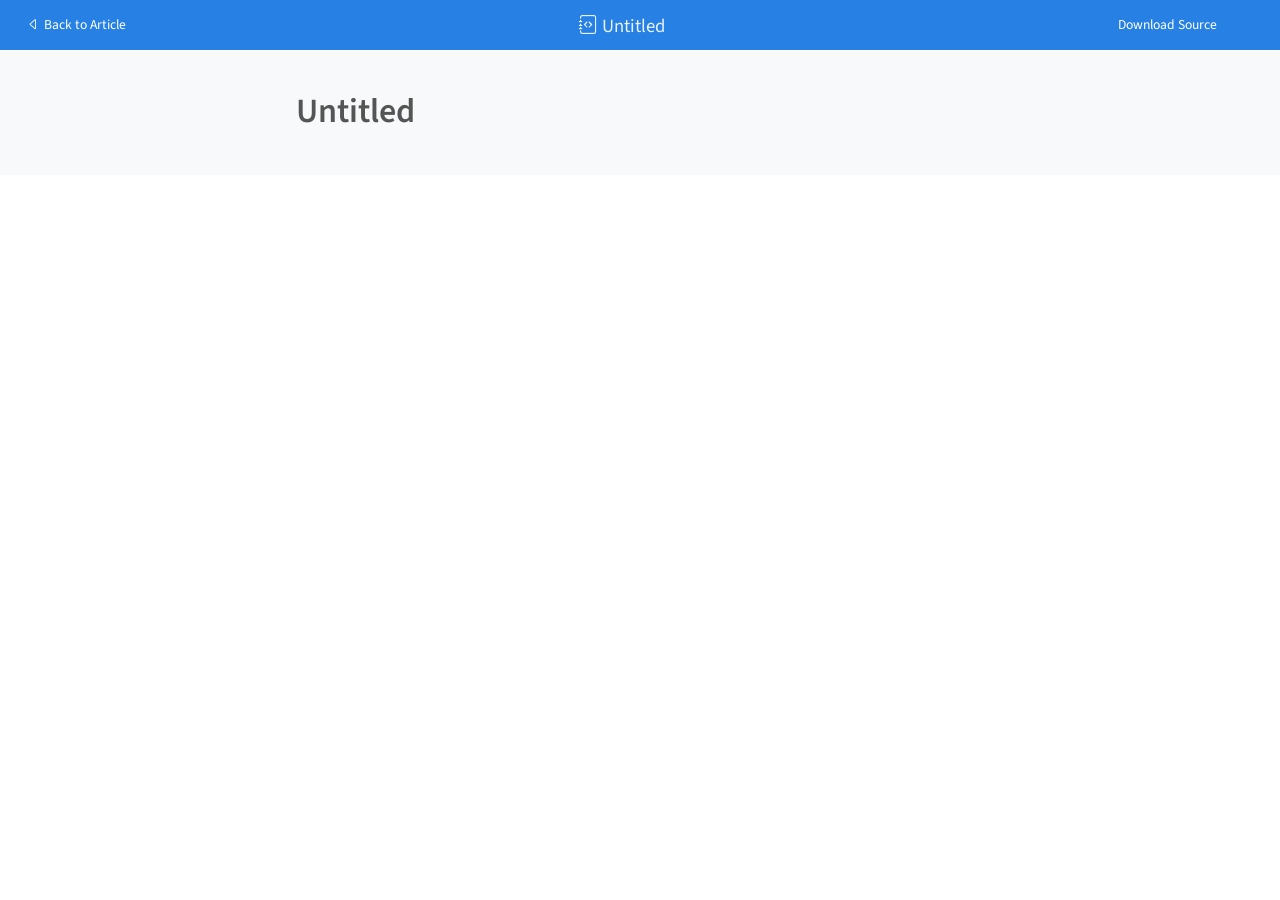
<file: notebooks/Untitled-preview.html>
<!DOCTYPE html>
<html xmlns="http://www.w3.org/1999/xhtml" lang="en" xml:lang="en"><head>
    <meta charset="utf-8">
    <meta name="generator" content="quarto-1.4.549">

    <meta name="viewport" content="width=device-width, initial-scale=1.0, user-scalable=yes">


    <title>Untitled</title>
    <style>
      code{white-space: pre-wrap;}
      span.smallcaps{font-variant: small-caps;}
      div.columns{display: flex; gap: min(4vw, 1.5em);}
      div.column{flex: auto; overflow-x: auto;}
      div.hanging-indent{margin-left: 1.5em; text-indent: -1.5em;}
      ul.task-list{list-style: none;}
      ul.task-list li input[type="checkbox"] {
        width: 0.8em;
        margin: 0 0.8em 0.2em -1em; /* quarto-specific, see https://github.com/quarto-dev/quarto-cli/issues/4556 */ 
        vertical-align: middle;
      }
    </style>

    <style>
      body.hypothesis-enabled #quarto-embed-header {
        padding-right: 36px;
      }

      #quarto-embed-header {
        height: 3em;
        width: 100%;
        display: flex;
        justify-content: space-between;
        align-items: center;
        border-bottom: solid 1px;
      }

      #quarto-embed-header h6 {
        font-size: 1.1em;
        padding-top: 0.6em;
        margin-left: 1em;
        margin-right: 1em;
        font-weight: 400;
      }

      #quarto-embed-header a.quarto-back-link,
      #quarto-embed-header a.quarto-download-embed {
        font-size: 0.8em;
        margin-top: 1em;
        margin-bottom: 1em;
        margin-left: 1em;
        margin-right: 1em;
      }

      .quarto-back-container {
        padding-left: 0.5em;
        display: flex;
      }

      .headroom {
          will-change: transform;
          transition: transform 200ms linear;
      }

      .headroom--pinned {
          transform: translateY(0%);
      }

      .headroom--unpinned {
          transform: translateY(-100%);
      }      
    </style>

    <script>
    window.document.addEventListener("DOMContentLoaded", function () {

      var header = window.document.querySelector("#quarto-embed-header");
      const titleBannerEl = window.document.querySelector("body > #title-block-header");
      if (titleBannerEl) {
        titleBannerEl.style.paddingTop = header.clientHeight + "px";
      }
      const contentEl = window.document.getElementById('quarto-content');
      for (const child of contentEl.children) {
        child.style.paddingTop = header.clientHeight + "px";
        child.style.marginTop = "1em";
      }

      // Use the article root if the `back` call doesn't work. This isn't perfect
      // but should typically work
      window.quartoBackToArticle = () => {
        var currentUrl = window.location.href;
        window.history.back();
        setTimeout(() => {
            // if location was not changed in 100 ms, then there is no history back
            if(currentUrl === window.location.href){              
                // redirect to site root
                window.location.href = "../index.html";
            }
        }, 100);
      }

      const headroom = new window.Headroom(header, {
        tolerance: 5,
        onPin: function () {
        },
        onUnpin: function () {
        },
      });
      headroom.init();
    });
    </script>

    
<script src="../site_libs/manuscript-notebook/headroom.min.js"></script>
<script src="../site_libs/clipboard/clipboard.min.js"></script>
<script src="../site_libs/quarto-html/quarto.js"></script>
<script src="../site_libs/quarto-html/popper.min.js"></script>
<script src="../site_libs/quarto-html/tippy.umd.min.js"></script>
<script src="../site_libs/quarto-html/anchor.min.js"></script>
<link href="../site_libs/quarto-html/tippy.css" rel="stylesheet">
<link href="../site_libs/quarto-html/quarto-syntax-highlighting.css" rel="stylesheet" id="quarto-text-highlighting-styles">
<script src="../site_libs/bootstrap/bootstrap.min.js"></script>
<link href="../site_libs/bootstrap/bootstrap-icons.css" rel="stylesheet">
<link href="../site_libs/bootstrap/bootstrap.min.css" rel="stylesheet" id="quarto-bootstrap" data-mode="light">
     <script async="" src="https://hypothes.is/embed.js"></script>
<script>
  window.document.addEventListener("DOMContentLoaded", function (_event) {
    document.body.classList.add('hypothesis-enabled');
  });
</script>  
      </head>

  <body class="quarto-notebook">
    <div id="quarto-embed-header" class="headroom fixed-top bg-primary">
      
      <a onclick="window.quartoBackToArticle(); return false;" class="btn btn-primary quarto-back-link" href=""><i class="bi bi-caret-left"></i> Back to Article</a>
      <h6><i class="bi bi-journal-code"></i> Untitled</h6>

            <a href="../notebooks/Untitled.qmd" class="btn btn-primary quarto-download-embed" download="Untitled.qmd">Download Source</a>
          </div>

     <header id="title-block-header" class="quarto-title-block default toc-left page-columns page-full">
  <div class="quarto-title-banner page-columns page-full">
    <div class="quarto-title column-body">
      <h1 class="title">Untitled</h1>
          </div>

    
    <div class="quarto-title-meta-container">
      <div class="quarto-title-meta-column-start">
        
        <div class="quarto-title-meta">

                
          
                
              </div>
      </div>
      <div class="quarto-title-meta-column-end quarto-other-formats-target">
      </div>
    </div>



    <div class="quarto-other-links-text-target">
    </div>  </div>
</header><div id="quarto-content" class="page-columns page-rows-contents page-layout-article toc-left">
<div id="quarto-sidebar-toc-left" class="sidebar toc-left">
  
</div>
<div id="quarto-margin-sidebar" class="sidebar margin-sidebar">
</div>
<main class="content quarto-banner-title-block" id="quarto-document-content">      

     
     </main>
<!-- /main column -->  <script id="quarto-html-after-body" type="application/javascript">
window.document.addEventListener("DOMContentLoaded", function (event) {
  const toggleBodyColorMode = (bsSheetEl) => {
    const mode = bsSheetEl.getAttribute("data-mode");
    const bodyEl = window.document.querySelector("body");
    if (mode === "dark") {
      bodyEl.classList.add("quarto-dark");
      bodyEl.classList.remove("quarto-light");
    } else {
      bodyEl.classList.add("quarto-light");
      bodyEl.classList.remove("quarto-dark");
    }
  }
  const toggleBodyColorPrimary = () => {
    const bsSheetEl = window.document.querySelector("link#quarto-bootstrap");
    if (bsSheetEl) {
      toggleBodyColorMode(bsSheetEl);
    }
  }
  toggleBodyColorPrimary();  
  const icon = "";
  const anchorJS = new window.AnchorJS();
  anchorJS.options = {
    placement: 'right',
    icon: icon
  };
  anchorJS.add('.anchored');
  const isCodeAnnotation = (el) => {
    for (const clz of el.classList) {
      if (clz.startsWith('code-annotation-')) {                     
        return true;
      }
    }
    return false;
  }
  const clipboard = new window.ClipboardJS('.code-copy-button', {
    text: function(trigger) {
      const codeEl = trigger.previousElementSibling.cloneNode(true);
      for (const childEl of codeEl.children) {
        if (isCodeAnnotation(childEl)) {
          childEl.remove();
        }
      }
      return codeEl.innerText;
    }
  });
  clipboard.on('success', function(e) {
    // button target
    const button = e.trigger;
    // don't keep focus
    button.blur();
    // flash "checked"
    button.classList.add('code-copy-button-checked');
    var currentTitle = button.getAttribute("title");
    button.setAttribute("title", "Copied!");
    let tooltip;
    if (window.bootstrap) {
      button.setAttribute("data-bs-toggle", "tooltip");
      button.setAttribute("data-bs-placement", "left");
      button.setAttribute("data-bs-title", "Copied!");
      tooltip = new bootstrap.Tooltip(button, 
        { trigger: "manual", 
          customClass: "code-copy-button-tooltip",
          offset: [0, -8]});
      tooltip.show();    
    }
    setTimeout(function() {
      if (tooltip) {
        tooltip.hide();
        button.removeAttribute("data-bs-title");
        button.removeAttribute("data-bs-toggle");
        button.removeAttribute("data-bs-placement");
      }
      button.setAttribute("title", currentTitle);
      button.classList.remove('code-copy-button-checked');
    }, 1000);
    // clear code selection
    e.clearSelection();
  });
  function tippyHover(el, contentFn, onTriggerFn, onUntriggerFn) {
    const config = {
      allowHTML: true,
      maxWidth: 500,
      delay: 100,
      arrow: false,
      appendTo: function(el) {
          return el.parentElement;
      },
      interactive: true,
      interactiveBorder: 10,
      theme: 'quarto',
      placement: 'bottom-start',
    };
    if (contentFn) {
      config.content = contentFn;
    }
    if (onTriggerFn) {
      config.onTrigger = onTriggerFn;
    }
    if (onUntriggerFn) {
      config.onUntrigger = onUntriggerFn;
    }
    window.tippy(el, config); 
  }
  const noterefs = window.document.querySelectorAll('a[role="doc-noteref"]');
  for (var i=0; i<noterefs.length; i++) {
    const ref = noterefs[i];
    tippyHover(ref, function() {
      // use id or data attribute instead here
      let href = ref.getAttribute('data-footnote-href') || ref.getAttribute('href');
      try { href = new URL(href).hash; } catch {}
      const id = href.replace(/^#\/?/, "");
      const note = window.document.getElementById(id);
      return note.innerHTML;
    });
  }
  const xrefs = window.document.querySelectorAll('a.quarto-xref');
  const processXRef = (id, note) => {
    // Strip column container classes
    const stripColumnClz = (el) => {
      el.classList.remove("page-full", "page-columns");
      if (el.children) {
        for (const child of el.children) {
          stripColumnClz(child);
        }
      }
    }
    stripColumnClz(note)
    if (id === null || id.startsWith('sec-')) {
      // Special case sections, only their first couple elements
      const container = document.createElement("div");
      if (note.children && note.children.length > 2) {
        container.appendChild(note.children[0].cloneNode(true));
        for (let i = 1; i < note.children.length; i++) {
          const child = note.children[i];
          if (child.tagName === "P" && child.innerText === "") {
            continue;
          } else {
            container.appendChild(child.cloneNode(true));
            break;
          }
        }
        if (window.Quarto?.typesetMath) {
          window.Quarto.typesetMath(container);
        }
        return container.innerHTML
      } else {
        if (window.Quarto?.typesetMath) {
          window.Quarto.typesetMath(note);
        }
        return note.innerHTML;
      }
    } else {
      // Remove any anchor links if they are present
      const anchorLink = note.querySelector('a.anchorjs-link');
      if (anchorLink) {
        anchorLink.remove();
      }
      if (window.Quarto?.typesetMath) {
        window.Quarto.typesetMath(note);
      }
      // TODO in 1.5, we should make sure this works without a callout special case
      if (note.classList.contains("callout")) {
        return note.outerHTML;
      } else {
        return note.innerHTML;
      }
    }
  }
  for (var i=0; i<xrefs.length; i++) {
    const xref = xrefs[i];
    tippyHover(xref, undefined, function(instance) {
      instance.disable();
      let url = xref.getAttribute('href');
      let hash = undefined; 
      if (url.startsWith('#')) {
        hash = url;
      } else {
        try { hash = new URL(url).hash; } catch {}
      }
      if (hash) {
        const id = hash.replace(/^#\/?/, "");
        const note = window.document.getElementById(id);
        if (note !== null) {
          try {
            const html = processXRef(id, note.cloneNode(true));
            instance.setContent(html);
          } finally {
            instance.enable();
            instance.show();
          }
        } else {
          // See if we can fetch this
          fetch(url.split('#')[0])
          .then(res => res.text())
          .then(html => {
            const parser = new DOMParser();
            const htmlDoc = parser.parseFromString(html, "text/html");
            const note = htmlDoc.getElementById(id);
            if (note !== null) {
              const html = processXRef(id, note);
              instance.setContent(html);
            } 
          }).finally(() => {
            instance.enable();
            instance.show();
          });
        }
      } else {
        // See if we can fetch a full url (with no hash to target)
        // This is a special case and we should probably do some content thinning / targeting
        fetch(url)
        .then(res => res.text())
        .then(html => {
          const parser = new DOMParser();
          const htmlDoc = parser.parseFromString(html, "text/html");
          const note = htmlDoc.querySelector('main.content');
          if (note !== null) {
            // This should only happen for chapter cross references
            // (since there is no id in the URL)
            // remove the first header
            if (note.children.length > 0 && note.children[0].tagName === "HEADER") {
              note.children[0].remove();
            }
            const html = processXRef(null, note);
            instance.setContent(html);
          } 
        }).finally(() => {
          instance.enable();
          instance.show();
        });
      }
    }, function(instance) {
    });
  }
      let selectedAnnoteEl;
      const selectorForAnnotation = ( cell, annotation) => {
        let cellAttr = 'data-code-cell="' + cell + '"';
        let lineAttr = 'data-code-annotation="' +  annotation + '"';
        const selector = 'span[' + cellAttr + '][' + lineAttr + ']';
        return selector;
      }
      const selectCodeLines = (annoteEl) => {
        const doc = window.document;
        const targetCell = annoteEl.getAttribute("data-target-cell");
        const targetAnnotation = annoteEl.getAttribute("data-target-annotation");
        const annoteSpan = window.document.querySelector(selectorForAnnotation(targetCell, targetAnnotation));
        const lines = annoteSpan.getAttribute("data-code-lines").split(",");
        const lineIds = lines.map((line) => {
          return targetCell + "-" + line;
        })
        let top = null;
        let height = null;
        let parent = null;
        if (lineIds.length > 0) {
            //compute the position of the single el (top and bottom and make a div)
            const el = window.document.getElementById(lineIds[0]);
            top = el.offsetTop;
            height = el.offsetHeight;
            parent = el.parentElement.parentElement;
          if (lineIds.length > 1) {
            const lastEl = window.document.getElementById(lineIds[lineIds.length - 1]);
            const bottom = lastEl.offsetTop + lastEl.offsetHeight;
            height = bottom - top;
          }
          if (top !== null && height !== null && parent !== null) {
            // cook up a div (if necessary) and position it 
            let div = window.document.getElementById("code-annotation-line-highlight");
            if (div === null) {
              div = window.document.createElement("div");
              div.setAttribute("id", "code-annotation-line-highlight");
              div.style.position = 'absolute';
              parent.appendChild(div);
            }
            div.style.top = top - 2 + "px";
            div.style.height = height + 4 + "px";
            div.style.left = 0;
            let gutterDiv = window.document.getElementById("code-annotation-line-highlight-gutter");
            if (gutterDiv === null) {
              gutterDiv = window.document.createElement("div");
              gutterDiv.setAttribute("id", "code-annotation-line-highlight-gutter");
              gutterDiv.style.position = 'absolute';
              const codeCell = window.document.getElementById(targetCell);
              const gutter = codeCell.querySelector('.code-annotation-gutter');
              gutter.appendChild(gutterDiv);
            }
            gutterDiv.style.top = top - 2 + "px";
            gutterDiv.style.height = height + 4 + "px";
          }
          selectedAnnoteEl = annoteEl;
        }
      };
      const unselectCodeLines = () => {
        const elementsIds = ["code-annotation-line-highlight", "code-annotation-line-highlight-gutter"];
        elementsIds.forEach((elId) => {
          const div = window.document.getElementById(elId);
          if (div) {
            div.remove();
          }
        });
        selectedAnnoteEl = undefined;
      };
        // Handle positioning of the toggle
    window.addEventListener(
      "resize",
      throttle(() => {
        elRect = undefined;
        if (selectedAnnoteEl) {
          selectCodeLines(selectedAnnoteEl);
        }
      }, 10)
    );
    function throttle(fn, ms) {
    let throttle = false;
    let timer;
      return (...args) => {
        if(!throttle) { // first call gets through
            fn.apply(this, args);
            throttle = true;
        } else { // all the others get throttled
            if(timer) clearTimeout(timer); // cancel #2
            timer = setTimeout(() => {
              fn.apply(this, args);
              timer = throttle = false;
            }, ms);
        }
      };
    }
      // Attach click handler to the DT
      const annoteDls = window.document.querySelectorAll('dt[data-target-cell]');
      for (const annoteDlNode of annoteDls) {
        annoteDlNode.addEventListener('click', (event) => {
          const clickedEl = event.target;
          if (clickedEl !== selectedAnnoteEl) {
            unselectCodeLines();
            const activeEl = window.document.querySelector('dt[data-target-cell].code-annotation-active');
            if (activeEl) {
              activeEl.classList.remove('code-annotation-active');
            }
            selectCodeLines(clickedEl);
            clickedEl.classList.add('code-annotation-active');
          } else {
            // Unselect the line
            unselectCodeLines();
            clickedEl.classList.remove('code-annotation-active');
          }
        });
      }
  const findCites = (el) => {
    const parentEl = el.parentElement;
    if (parentEl) {
      const cites = parentEl.dataset.cites;
      if (cites) {
        return {
          el,
          cites: cites.split(' ')
        };
      } else {
        return findCites(el.parentElement)
      }
    } else {
      return undefined;
    }
  };
  var bibliorefs = window.document.querySelectorAll('a[role="doc-biblioref"]');
  for (var i=0; i<bibliorefs.length; i++) {
    const ref = bibliorefs[i];
    const citeInfo = findCites(ref);
    if (citeInfo) {
      tippyHover(citeInfo.el, function() {
        var popup = window.document.createElement('div');
        citeInfo.cites.forEach(function(cite) {
          var citeDiv = window.document.createElement('div');
          citeDiv.classList.add('hanging-indent');
          citeDiv.classList.add('csl-entry');
          var biblioDiv = window.document.getElementById('ref-' + cite);
          if (biblioDiv) {
            citeDiv.innerHTML = biblioDiv.innerHTML;
          }
          popup.appendChild(citeDiv);
        });
        return popup.innerHTML;
      });
    }
  }
});
</script>  </div> <!-- /content --> 
  
</body></html>
</file>
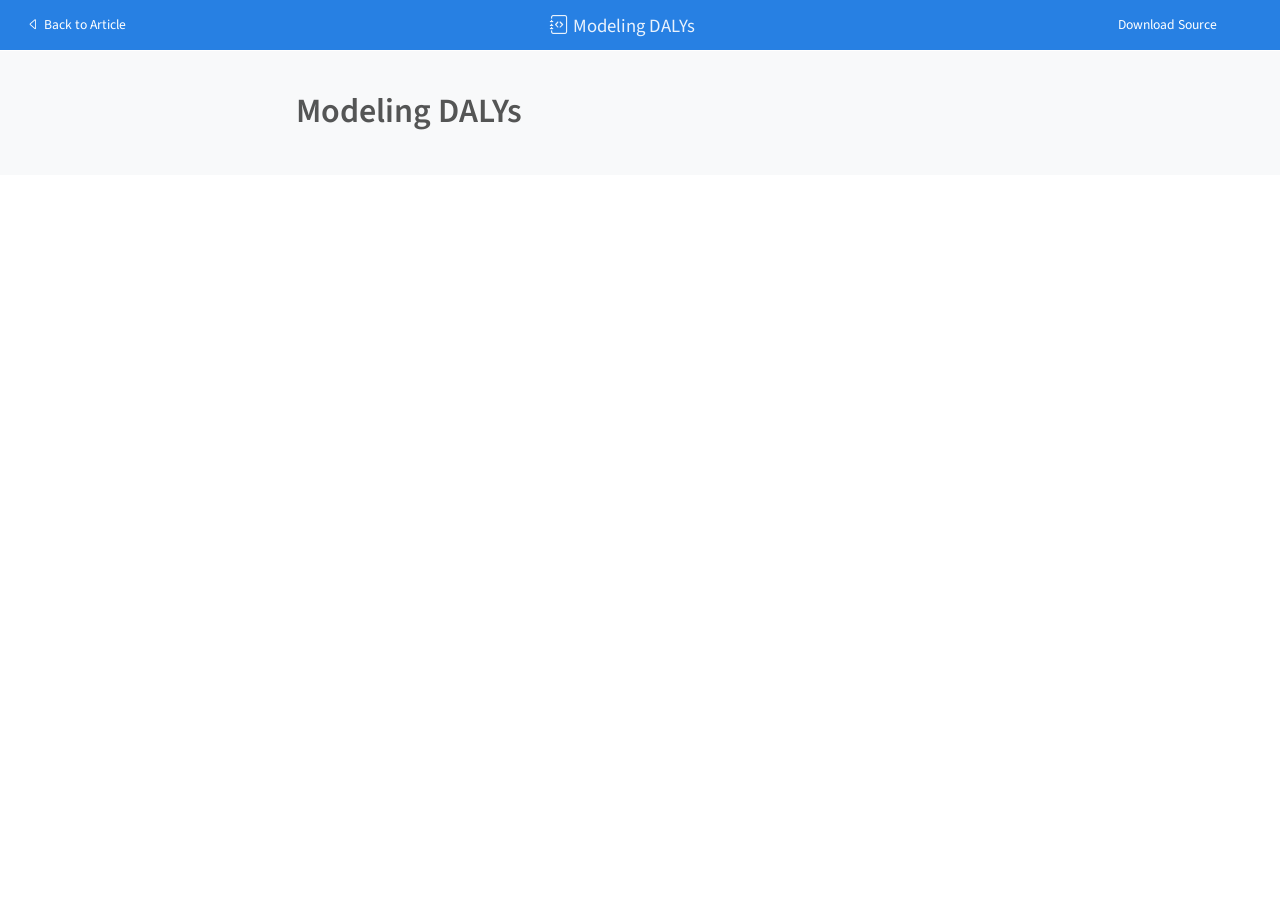
<file: presentation/modeling-dalys-presentation_york-2024-03-preview.html>
<!DOCTYPE html>
<html xmlns="http://www.w3.org/1999/xhtml" lang="en" xml:lang="en"><head>
    <meta charset="utf-8">
    <meta name="generator" content="quarto-1.4.549">

    <meta name="viewport" content="width=device-width, initial-scale=1.0, user-scalable=yes">


    <title>Modeling DALYs</title>
    <style>
      code{white-space: pre-wrap;}
      span.smallcaps{font-variant: small-caps;}
      div.columns{display: flex; gap: min(4vw, 1.5em);}
      div.column{flex: auto; overflow-x: auto;}
      div.hanging-indent{margin-left: 1.5em; text-indent: -1.5em;}
      ul.task-list{list-style: none;}
      ul.task-list li input[type="checkbox"] {
        width: 0.8em;
        margin: 0 0.8em 0.2em -1em; /* quarto-specific, see https://github.com/quarto-dev/quarto-cli/issues/4556 */ 
        vertical-align: middle;
      }
    </style>

    <style>
      body.hypothesis-enabled #quarto-embed-header {
        padding-right: 36px;
      }

      #quarto-embed-header {
        height: 3em;
        width: 100%;
        display: flex;
        justify-content: space-between;
        align-items: center;
        border-bottom: solid 1px;
      }

      #quarto-embed-header h6 {
        font-size: 1.1em;
        padding-top: 0.6em;
        margin-left: 1em;
        margin-right: 1em;
        font-weight: 400;
      }

      #quarto-embed-header a.quarto-back-link,
      #quarto-embed-header a.quarto-download-embed {
        font-size: 0.8em;
        margin-top: 1em;
        margin-bottom: 1em;
        margin-left: 1em;
        margin-right: 1em;
      }

      .quarto-back-container {
        padding-left: 0.5em;
        display: flex;
      }

      .headroom {
          will-change: transform;
          transition: transform 200ms linear;
      }

      .headroom--pinned {
          transform: translateY(0%);
      }

      .headroom--unpinned {
          transform: translateY(-100%);
      }      
    </style>

    <script>
    window.document.addEventListener("DOMContentLoaded", function () {

      var header = window.document.querySelector("#quarto-embed-header");
      const titleBannerEl = window.document.querySelector("body > #title-block-header");
      if (titleBannerEl) {
        titleBannerEl.style.paddingTop = header.clientHeight + "px";
      }
      const contentEl = window.document.getElementById('quarto-content');
      for (const child of contentEl.children) {
        child.style.paddingTop = header.clientHeight + "px";
        child.style.marginTop = "1em";
      }

      // Use the article root if the `back` call doesn't work. This isn't perfect
      // but should typically work
      window.quartoBackToArticle = () => {
        var currentUrl = window.location.href;
        window.history.back();
        setTimeout(() => {
            // if location was not changed in 100 ms, then there is no history back
            if(currentUrl === window.location.href){              
                // redirect to site root
                window.location.href = "../index.html";
            }
        }, 100);
      }

      const headroom = new window.Headroom(header, {
        tolerance: 5,
        onPin: function () {
        },
        onUnpin: function () {
        },
      });
      headroom.init();
    });
    </script>

    
<script src="../site_libs/manuscript-notebook/headroom.min.js"></script>
<script src="../site_libs/clipboard/clipboard.min.js"></script>
<script src="../site_libs/quarto-html/quarto.js"></script>
<script src="../site_libs/quarto-html/popper.min.js"></script>
<script src="../site_libs/quarto-html/tippy.umd.min.js"></script>
<script src="../site_libs/quarto-html/anchor.min.js"></script>
<link href="../site_libs/quarto-html/tippy.css" rel="stylesheet">
<link href="../site_libs/quarto-html/quarto-syntax-highlighting.css" rel="stylesheet" id="quarto-text-highlighting-styles">
<script src="../site_libs/bootstrap/bootstrap.min.js"></script>
<link href="../site_libs/bootstrap/bootstrap-icons.css" rel="stylesheet">
<link href="../site_libs/bootstrap/bootstrap.min.css" rel="stylesheet" id="quarto-bootstrap" data-mode="light">
     <script async="" src="https://hypothes.is/embed.js"></script>
<script>
  window.document.addEventListener("DOMContentLoaded", function (_event) {
    document.body.classList.add('hypothesis-enabled');
  });
</script>  
      </head>

  <body class="quarto-notebook">
    <div id="quarto-embed-header" class="headroom fixed-top bg-primary">
      
      <a onclick="window.quartoBackToArticle(); return false;" class="btn btn-primary quarto-back-link" href=""><i class="bi bi-caret-left"></i> Back to Article</a>
      <h6><i class="bi bi-journal-code"></i> Modeling DALYs</h6>

            <a href="../presentation/modeling-dalys-presentation_york-2024-03.qmd" class="btn btn-primary quarto-download-embed" download="modeling-dalys-presentation_york-2024-03.qmd">Download Source</a>
          </div>

     <header id="title-block-header" class="quarto-title-block default toc-left page-columns page-full">
  <div class="quarto-title-banner page-columns page-full">
    <div class="quarto-title column-body">
      <h1 class="title">Modeling DALYs</h1>
          </div>

    
    <div class="quarto-title-meta-container">
      <div class="quarto-title-meta-column-start">
        
        <div class="quarto-title-meta">

                
          
                
              </div>
      </div>
      <div class="quarto-title-meta-column-end quarto-other-formats-target">
      </div>
    </div>



    <div class="quarto-other-links-text-target">
    </div>  </div>
</header><div id="quarto-content" class="page-columns page-rows-contents page-layout-article toc-left">
<div id="quarto-sidebar-toc-left" class="sidebar toc-left">
  
</div>
<div id="quarto-margin-sidebar" class="sidebar margin-sidebar">
</div>
<main class="content quarto-banner-title-block" id="quarto-document-content">      

     
     </main>
<!-- /main column -->  <script id="quarto-html-after-body" type="application/javascript">
window.document.addEventListener("DOMContentLoaded", function (event) {
  const toggleBodyColorMode = (bsSheetEl) => {
    const mode = bsSheetEl.getAttribute("data-mode");
    const bodyEl = window.document.querySelector("body");
    if (mode === "dark") {
      bodyEl.classList.add("quarto-dark");
      bodyEl.classList.remove("quarto-light");
    } else {
      bodyEl.classList.add("quarto-light");
      bodyEl.classList.remove("quarto-dark");
    }
  }
  const toggleBodyColorPrimary = () => {
    const bsSheetEl = window.document.querySelector("link#quarto-bootstrap");
    if (bsSheetEl) {
      toggleBodyColorMode(bsSheetEl);
    }
  }
  toggleBodyColorPrimary();  
  const icon = "";
  const anchorJS = new window.AnchorJS();
  anchorJS.options = {
    placement: 'right',
    icon: icon
  };
  anchorJS.add('.anchored');
  const isCodeAnnotation = (el) => {
    for (const clz of el.classList) {
      if (clz.startsWith('code-annotation-')) {                     
        return true;
      }
    }
    return false;
  }
  const clipboard = new window.ClipboardJS('.code-copy-button', {
    text: function(trigger) {
      const codeEl = trigger.previousElementSibling.cloneNode(true);
      for (const childEl of codeEl.children) {
        if (isCodeAnnotation(childEl)) {
          childEl.remove();
        }
      }
      return codeEl.innerText;
    }
  });
  clipboard.on('success', function(e) {
    // button target
    const button = e.trigger;
    // don't keep focus
    button.blur();
    // flash "checked"
    button.classList.add('code-copy-button-checked');
    var currentTitle = button.getAttribute("title");
    button.setAttribute("title", "Copied!");
    let tooltip;
    if (window.bootstrap) {
      button.setAttribute("data-bs-toggle", "tooltip");
      button.setAttribute("data-bs-placement", "left");
      button.setAttribute("data-bs-title", "Copied!");
      tooltip = new bootstrap.Tooltip(button, 
        { trigger: "manual", 
          customClass: "code-copy-button-tooltip",
          offset: [0, -8]});
      tooltip.show();    
    }
    setTimeout(function() {
      if (tooltip) {
        tooltip.hide();
        button.removeAttribute("data-bs-title");
        button.removeAttribute("data-bs-toggle");
        button.removeAttribute("data-bs-placement");
      }
      button.setAttribute("title", currentTitle);
      button.classList.remove('code-copy-button-checked');
    }, 1000);
    // clear code selection
    e.clearSelection();
  });
  function tippyHover(el, contentFn, onTriggerFn, onUntriggerFn) {
    const config = {
      allowHTML: true,
      maxWidth: 500,
      delay: 100,
      arrow: false,
      appendTo: function(el) {
          return el.parentElement;
      },
      interactive: true,
      interactiveBorder: 10,
      theme: 'quarto',
      placement: 'bottom-start',
    };
    if (contentFn) {
      config.content = contentFn;
    }
    if (onTriggerFn) {
      config.onTrigger = onTriggerFn;
    }
    if (onUntriggerFn) {
      config.onUntrigger = onUntriggerFn;
    }
    window.tippy(el, config); 
  }
  const noterefs = window.document.querySelectorAll('a[role="doc-noteref"]');
  for (var i=0; i<noterefs.length; i++) {
    const ref = noterefs[i];
    tippyHover(ref, function() {
      // use id or data attribute instead here
      let href = ref.getAttribute('data-footnote-href') || ref.getAttribute('href');
      try { href = new URL(href).hash; } catch {}
      const id = href.replace(/^#\/?/, "");
      const note = window.document.getElementById(id);
      return note.innerHTML;
    });
  }
  const xrefs = window.document.querySelectorAll('a.quarto-xref');
  const processXRef = (id, note) => {
    // Strip column container classes
    const stripColumnClz = (el) => {
      el.classList.remove("page-full", "page-columns");
      if (el.children) {
        for (const child of el.children) {
          stripColumnClz(child);
        }
      }
    }
    stripColumnClz(note)
    if (id === null || id.startsWith('sec-')) {
      // Special case sections, only their first couple elements
      const container = document.createElement("div");
      if (note.children && note.children.length > 2) {
        container.appendChild(note.children[0].cloneNode(true));
        for (let i = 1; i < note.children.length; i++) {
          const child = note.children[i];
          if (child.tagName === "P" && child.innerText === "") {
            continue;
          } else {
            container.appendChild(child.cloneNode(true));
            break;
          }
        }
        if (window.Quarto?.typesetMath) {
          window.Quarto.typesetMath(container);
        }
        return container.innerHTML
      } else {
        if (window.Quarto?.typesetMath) {
          window.Quarto.typesetMath(note);
        }
        return note.innerHTML;
      }
    } else {
      // Remove any anchor links if they are present
      const anchorLink = note.querySelector('a.anchorjs-link');
      if (anchorLink) {
        anchorLink.remove();
      }
      if (window.Quarto?.typesetMath) {
        window.Quarto.typesetMath(note);
      }
      // TODO in 1.5, we should make sure this works without a callout special case
      if (note.classList.contains("callout")) {
        return note.outerHTML;
      } else {
        return note.innerHTML;
      }
    }
  }
  for (var i=0; i<xrefs.length; i++) {
    const xref = xrefs[i];
    tippyHover(xref, undefined, function(instance) {
      instance.disable();
      let url = xref.getAttribute('href');
      let hash = undefined; 
      if (url.startsWith('#')) {
        hash = url;
      } else {
        try { hash = new URL(url).hash; } catch {}
      }
      if (hash) {
        const id = hash.replace(/^#\/?/, "");
        const note = window.document.getElementById(id);
        if (note !== null) {
          try {
            const html = processXRef(id, note.cloneNode(true));
            instance.setContent(html);
          } finally {
            instance.enable();
            instance.show();
          }
        } else {
          // See if we can fetch this
          fetch(url.split('#')[0])
          .then(res => res.text())
          .then(html => {
            const parser = new DOMParser();
            const htmlDoc = parser.parseFromString(html, "text/html");
            const note = htmlDoc.getElementById(id);
            if (note !== null) {
              const html = processXRef(id, note);
              instance.setContent(html);
            } 
          }).finally(() => {
            instance.enable();
            instance.show();
          });
        }
      } else {
        // See if we can fetch a full url (with no hash to target)
        // This is a special case and we should probably do some content thinning / targeting
        fetch(url)
        .then(res => res.text())
        .then(html => {
          const parser = new DOMParser();
          const htmlDoc = parser.parseFromString(html, "text/html");
          const note = htmlDoc.querySelector('main.content');
          if (note !== null) {
            // This should only happen for chapter cross references
            // (since there is no id in the URL)
            // remove the first header
            if (note.children.length > 0 && note.children[0].tagName === "HEADER") {
              note.children[0].remove();
            }
            const html = processXRef(null, note);
            instance.setContent(html);
          } 
        }).finally(() => {
          instance.enable();
          instance.show();
        });
      }
    }, function(instance) {
    });
  }
      let selectedAnnoteEl;
      const selectorForAnnotation = ( cell, annotation) => {
        let cellAttr = 'data-code-cell="' + cell + '"';
        let lineAttr = 'data-code-annotation="' +  annotation + '"';
        const selector = 'span[' + cellAttr + '][' + lineAttr + ']';
        return selector;
      }
      const selectCodeLines = (annoteEl) => {
        const doc = window.document;
        const targetCell = annoteEl.getAttribute("data-target-cell");
        const targetAnnotation = annoteEl.getAttribute("data-target-annotation");
        const annoteSpan = window.document.querySelector(selectorForAnnotation(targetCell, targetAnnotation));
        const lines = annoteSpan.getAttribute("data-code-lines").split(",");
        const lineIds = lines.map((line) => {
          return targetCell + "-" + line;
        })
        let top = null;
        let height = null;
        let parent = null;
        if (lineIds.length > 0) {
            //compute the position of the single el (top and bottom and make a div)
            const el = window.document.getElementById(lineIds[0]);
            top = el.offsetTop;
            height = el.offsetHeight;
            parent = el.parentElement.parentElement;
          if (lineIds.length > 1) {
            const lastEl = window.document.getElementById(lineIds[lineIds.length - 1]);
            const bottom = lastEl.offsetTop + lastEl.offsetHeight;
            height = bottom - top;
          }
          if (top !== null && height !== null && parent !== null) {
            // cook up a div (if necessary) and position it 
            let div = window.document.getElementById("code-annotation-line-highlight");
            if (div === null) {
              div = window.document.createElement("div");
              div.setAttribute("id", "code-annotation-line-highlight");
              div.style.position = 'absolute';
              parent.appendChild(div);
            }
            div.style.top = top - 2 + "px";
            div.style.height = height + 4 + "px";
            div.style.left = 0;
            let gutterDiv = window.document.getElementById("code-annotation-line-highlight-gutter");
            if (gutterDiv === null) {
              gutterDiv = window.document.createElement("div");
              gutterDiv.setAttribute("id", "code-annotation-line-highlight-gutter");
              gutterDiv.style.position = 'absolute';
              const codeCell = window.document.getElementById(targetCell);
              const gutter = codeCell.querySelector('.code-annotation-gutter');
              gutter.appendChild(gutterDiv);
            }
            gutterDiv.style.top = top - 2 + "px";
            gutterDiv.style.height = height + 4 + "px";
          }
          selectedAnnoteEl = annoteEl;
        }
      };
      const unselectCodeLines = () => {
        const elementsIds = ["code-annotation-line-highlight", "code-annotation-line-highlight-gutter"];
        elementsIds.forEach((elId) => {
          const div = window.document.getElementById(elId);
          if (div) {
            div.remove();
          }
        });
        selectedAnnoteEl = undefined;
      };
        // Handle positioning of the toggle
    window.addEventListener(
      "resize",
      throttle(() => {
        elRect = undefined;
        if (selectedAnnoteEl) {
          selectCodeLines(selectedAnnoteEl);
        }
      }, 10)
    );
    function throttle(fn, ms) {
    let throttle = false;
    let timer;
      return (...args) => {
        if(!throttle) { // first call gets through
            fn.apply(this, args);
            throttle = true;
        } else { // all the others get throttled
            if(timer) clearTimeout(timer); // cancel #2
            timer = setTimeout(() => {
              fn.apply(this, args);
              timer = throttle = false;
            }, ms);
        }
      };
    }
      // Attach click handler to the DT
      const annoteDls = window.document.querySelectorAll('dt[data-target-cell]');
      for (const annoteDlNode of annoteDls) {
        annoteDlNode.addEventListener('click', (event) => {
          const clickedEl = event.target;
          if (clickedEl !== selectedAnnoteEl) {
            unselectCodeLines();
            const activeEl = window.document.querySelector('dt[data-target-cell].code-annotation-active');
            if (activeEl) {
              activeEl.classList.remove('code-annotation-active');
            }
            selectCodeLines(clickedEl);
            clickedEl.classList.add('code-annotation-active');
          } else {
            // Unselect the line
            unselectCodeLines();
            clickedEl.classList.remove('code-annotation-active');
          }
        });
      }
  const findCites = (el) => {
    const parentEl = el.parentElement;
    if (parentEl) {
      const cites = parentEl.dataset.cites;
      if (cites) {
        return {
          el,
          cites: cites.split(' ')
        };
      } else {
        return findCites(el.parentElement)
      }
    } else {
      return undefined;
    }
  };
  var bibliorefs = window.document.querySelectorAll('a[role="doc-biblioref"]');
  for (var i=0; i<bibliorefs.length; i++) {
    const ref = bibliorefs[i];
    const citeInfo = findCites(ref);
    if (citeInfo) {
      tippyHover(citeInfo.el, function() {
        var popup = window.document.createElement('div');
        citeInfo.cites.forEach(function(cite) {
          var citeDiv = window.document.createElement('div');
          citeDiv.classList.add('hanging-indent');
          citeDiv.classList.add('csl-entry');
          var biblioDiv = window.document.getElementById('ref-' + cite);
          if (biblioDiv) {
            citeDiv.innerHTML = biblioDiv.innerHTML;
          }
          popup.appendChild(citeDiv);
        });
        return popup.innerHTML;
      });
    }
  }
});
</script>  </div> <!-- /content --> 
  
</body></html>
</file>
<file: site_libs/quarto-html/tippy.css>
.tippy-box[data-animation=fade][data-state=hidden]{opacity:0}[data-tippy-root]{max-width:calc(100vw - 10px)}.tippy-box{position:relative;background-color:#333;color:#fff;border-radius:4px;font-size:14px;line-height:1.4;white-space:normal;outline:0;transition-property:transform,visibility,opacity}.tippy-box[data-placement^=top]>.tippy-arrow{bottom:0}.tippy-box[data-placement^=top]>.tippy-arrow:before{bottom:-7px;left:0;border-width:8px 8px 0;border-top-color:initial;transform-origin:center top}.tippy-box[data-placement^=bottom]>.tippy-arrow{top:0}.tippy-box[data-placement^=bottom]>.tippy-arrow:before{top:-7px;left:0;border-width:0 8px 8px;border-bottom-color:initial;transform-origin:center bottom}.tippy-box[data-placement^=left]>.tippy-arrow{right:0}.tippy-box[data-placement^=left]>.tippy-arrow:before{border-width:8px 0 8px 8px;border-left-color:initial;right:-7px;transform-origin:center left}.tippy-box[data-placement^=right]>.tippy-arrow{left:0}.tippy-box[data-placement^=right]>.tippy-arrow:before{left:-7px;border-width:8px 8px 8px 0;border-right-color:initial;transform-origin:center right}.tippy-box[data-inertia][data-state=visible]{transition-timing-function:cubic-bezier(.54,1.5,.38,1.11)}.tippy-arrow{width:16px;height:16px;color:#333}.tippy-arrow:before{content:"";position:absolute;border-color:transparent;border-style:solid}.tippy-content{position:relative;padding:5px 9px;z-index:1}
</file>
<file: site_libs/quarto-html/quarto-syntax-highlighting.css>
/* quarto syntax highlight colors */
:root {
  --quarto-hl-ot-color: #003B4F;
  --quarto-hl-at-color: #657422;
  --quarto-hl-ss-color: #20794D;
  --quarto-hl-an-color: #5E5E5E;
  --quarto-hl-fu-color: #4758AB;
  --quarto-hl-st-color: #20794D;
  --quarto-hl-cf-color: #003B4F;
  --quarto-hl-op-color: #5E5E5E;
  --quarto-hl-er-color: #AD0000;
  --quarto-hl-bn-color: #AD0000;
  --quarto-hl-al-color: #AD0000;
  --quarto-hl-va-color: #111111;
  --quarto-hl-bu-color: inherit;
  --quarto-hl-ex-color: inherit;
  --quarto-hl-pp-color: #AD0000;
  --quarto-hl-in-color: #5E5E5E;
  --quarto-hl-vs-color: #20794D;
  --quarto-hl-wa-color: #5E5E5E;
  --quarto-hl-do-color: #5E5E5E;
  --quarto-hl-im-color: #00769E;
  --quarto-hl-ch-color: #20794D;
  --quarto-hl-dt-color: #AD0000;
  --quarto-hl-fl-color: #AD0000;
  --quarto-hl-co-color: #5E5E5E;
  --quarto-hl-cv-color: #5E5E5E;
  --quarto-hl-cn-color: #8f5902;
  --quarto-hl-sc-color: #5E5E5E;
  --quarto-hl-dv-color: #AD0000;
  --quarto-hl-kw-color: #003B4F;
}

/* other quarto variables */
:root {
  --quarto-font-monospace: SFMono-Regular, Menlo, Monaco, Consolas, "Liberation Mono", "Courier New", monospace;
}

pre > code.sourceCode > span {
  color: #003B4F;
}

code span {
  color: #003B4F;
}

code.sourceCode > span {
  color: #003B4F;
}

div.sourceCode,
div.sourceCode pre.sourceCode {
  color: #003B4F;
}

code span.ot {
  color: #003B4F;
  font-style: inherit;
}

code span.at {
  color: #657422;
  font-style: inherit;
}

code span.ss {
  color: #20794D;
  font-style: inherit;
}

code span.an {
  color: #5E5E5E;
  font-style: inherit;
}

code span.fu {
  color: #4758AB;
  font-style: inherit;
}

code span.st {
  color: #20794D;
  font-style: inherit;
}

code span.cf {
  color: #003B4F;
  font-style: inherit;
}

code span.op {
  color: #5E5E5E;
  font-style: inherit;
}

code span.er {
  color: #AD0000;
  font-style: inherit;
}

code span.bn {
  color: #AD0000;
  font-style: inherit;
}

code span.al {
  color: #AD0000;
  font-style: inherit;
}

code span.va {
  color: #111111;
  font-style: inherit;
}

code span.bu {
  font-style: inherit;
}

code span.ex {
  font-style: inherit;
}

code span.pp {
  color: #AD0000;
  font-style: inherit;
}

code span.in {
  color: #5E5E5E;
  font-style: inherit;
}

code span.vs {
  color: #20794D;
  font-style: inherit;
}

code span.wa {
  color: #5E5E5E;
  font-style: italic;
}

code span.do {
  color: #5E5E5E;
  font-style: italic;
}

code span.im {
  color: #00769E;
  font-style: inherit;
}

code span.ch {
  color: #20794D;
  font-style: inherit;
}

code span.dt {
  color: #AD0000;
  font-style: inherit;
}

code span.fl {
  color: #AD0000;
  font-style: inherit;
}

code span.co {
  color: #5E5E5E;
  font-style: inherit;
}

code span.cv {
  color: #5E5E5E;
  font-style: italic;
}

code span.cn {
  color: #8f5902;
  font-style: inherit;
}

code span.sc {
  color: #5E5E5E;
  font-style: inherit;
}

code span.dv {
  color: #AD0000;
  font-style: inherit;
}

code span.kw {
  color: #003B4F;
  font-style: inherit;
}

.prevent-inlining {
  content: "</";
}

/*# sourceMappingURL=debc5d5d77c3f9108843748ff7464032.css.map */
</file>
